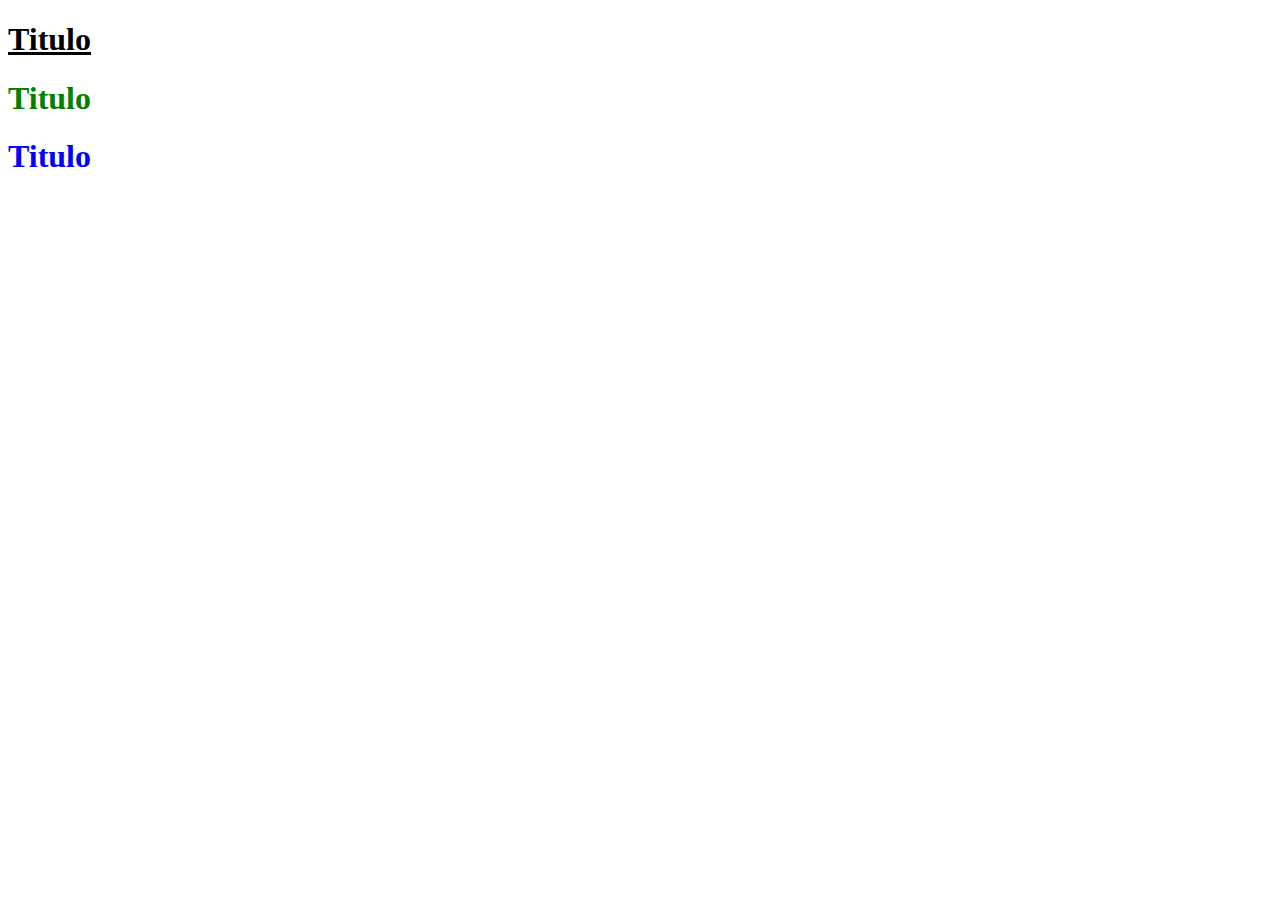
<file: index.html>
<!DOCTYPE html>
<html lang="en">
<head>
    <meta charset="UTF-8">
    <meta http-equiv="X-UA-Compatible" content="IE=edge">
    <meta name="viewport" content="width=device-width, initial-scale=1.0">
    <title>Document</title>
    <link rel="stylesheet" href="./index.css">
</head>
<body>
    <h1 class="h1 sublinhado">Titulo</h1>
    <h1 class="h1" id="h1">Titulo</h1>
    <h1>Titulo</h1>
</body>
</html>
</file>
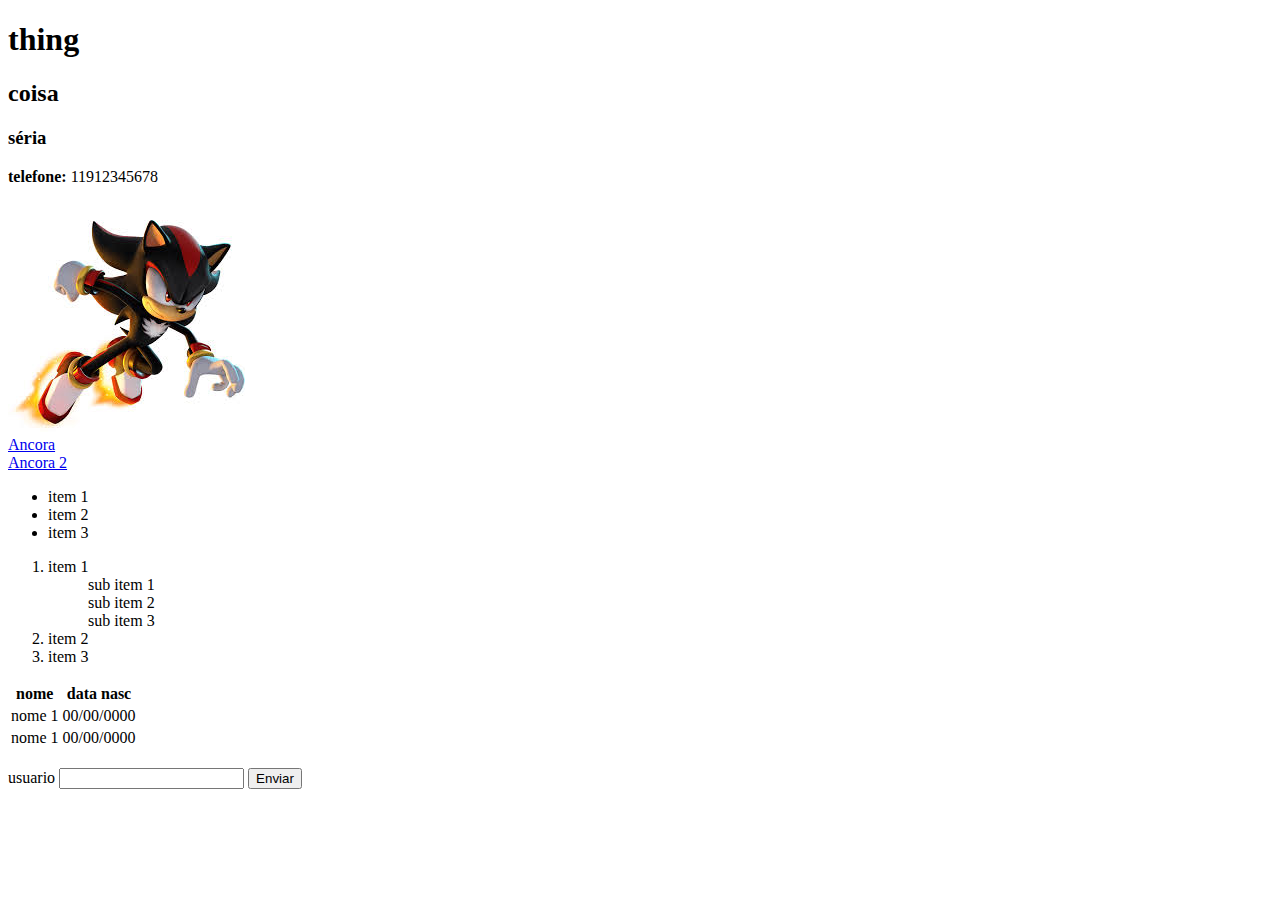
<file: arquivo.html>
<!DOCTYPE html>
<html lang="en">
<head>
    <meta charset="UTF-8">
    <meta http-equiv="X-UA-Compatible" content="IE=edge">
    <meta name="viewport" content="width=device-width, initial-scale=1.0">
    <title>aula-html</title>
    <link rel="shortcut icon" href="[data-uri]" type="image/x-icon">
</head>
<body>
    <h1>thing</h1>
    <h2>coisa</h2>
    <h3>séria</h3>
    <p>
        <b>telefone:</b>
        <span>11912345678</span>
    </p>
    <br>
    <img src="[data-uri]" 
    alt="">
    <br>
    <a href="https://www.google.com/maps?sca_esv=c1de23d84a16456d&rlz=1C1FCXM_pt-PTBR996BR996&output=search&q=google+maps&source=lnms&fbs=[base64]&entry=mc&ved=1t:200715&ictx=111">
        Ancora
    </a>
    <br>
    <a href="http://www.google.com" target="_blank" rel="noopener noreferrer">
        Ancora 2
    </a>
    <br>
    <ul>
        <li>item 1</li>
        <li>item 2</li>
        <li>item 3</li>
    </ul>
    <ol>
        <li>item 1 
            <ul>sub item 1</ul>
            <ul>sub item 2</ul>
            <ul>sub item 3</ul>
        </li>
        <li>item 2</li>
        <li>item 3</li>
    </ol>
    <table>
        <thead>
            <th>nome</th>
            <th>data nasc</th>
        </thead>
        <tbody>
            <tr>
                <td>nome 1</td>
            <td>00/00/0000</td>
            </tr>
            <tr>
                <td>nome 1</td>
            <td>00/00/0000</td>
            </tr>
        </tbody>
    </table>
    <br>
    <form action="">
        <label for="usuario">usuario</label>
        <input type="text" name="usario" id="">
        <button>Enviar</button>
    </form>
</body>
</html>
</file>
<file: index.css>
h1 {
    color: blue;
}

.h1 {
    color: black;
}

.sublinhado {
    text-decoration: underline;
}

#h1 {
    color: green;
}
</file>
